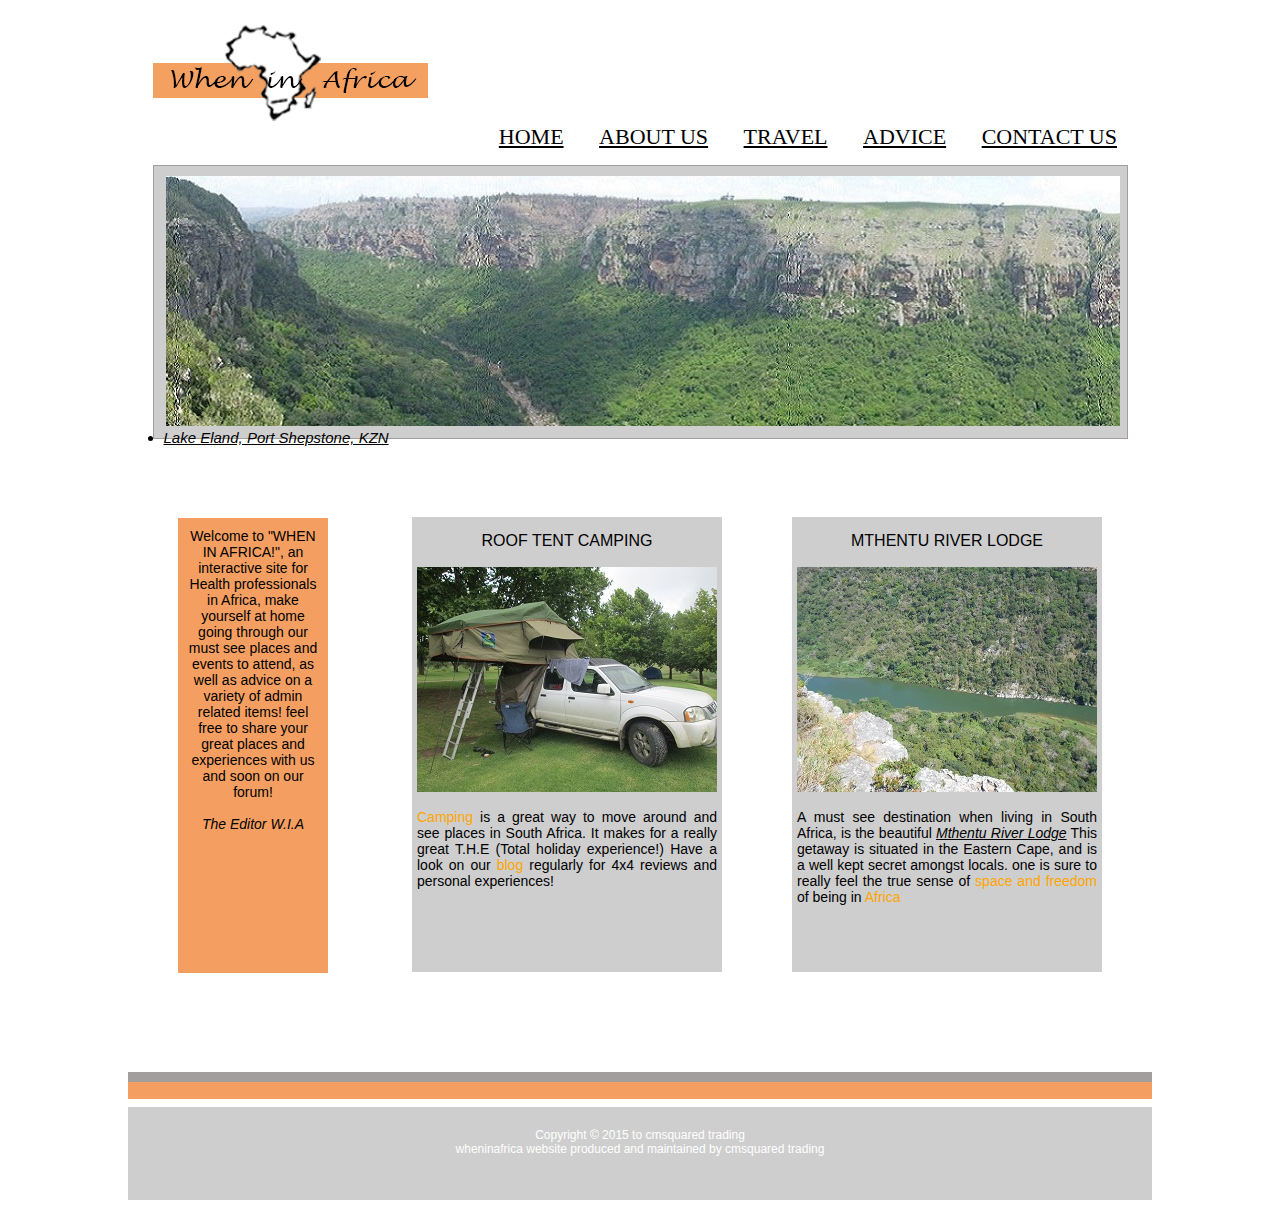
<file: index.html>
<!DOCTYPE html>
		<!--START when in africa-->
 		<html>
		<head>
			<meta charset="utf-8">
			<meta name="description" content="wheninafrica provides information to foreign health professionals abroad in south africa">
			<meta name="keywords" content="AHP,health professionals, rural doctors in south africa, doctors coming to work in south africa,places to visit wheninafrica"/>
			<meta name="viewport" content="width=device-width, initial-scale=1.0">
			<link type="text/css" rel="stylesheet" href="styles.css"/>
			<link type="text/css" rel="stylesheet" href="mq.css"/>
			<link type="text/css" rel="stylesheet" href="mq480.css"/>
			<title>Health Professionals working abroad in Africa</title>
			
		</head>
	  <body>
	<!--START-overall container-->
	 <div id="overall-container">
		<div id="header-container">
			<header>
				<!--START-When in africa Logo-->
				<img src="Images/logo_wheninafrica.png" alt="Logo">
			</header>
		</div>
			<!--END-When in africa Logo-->
			
			<!--START-Navigation-->
		  <div id="nav-container">
			<nav>
				<ul>
					<li><a href="index.html">HOME</a></li>
					<li><a href="aboutus.html">ABOUT US</a></li>
					<li><a href="travel.html">TRAVEL</a></li>
					<li><a href="advice.html">ADVICE</a></li>
					<li><a href="contactus.html">CONTACT US</a></li>
				</ul>
			</nav>
		  </div>
			<!--END-Navigation-->
			
			<!--START-Feature image_picture of Lake Eland-->
			<section id="feature-image">
					<figure>
						<img src="Images/gorge_wheninafrica.jpg" alt="feature image"/>
						<em><a href="http://www.lakeeland.co.za/"><li>Lake Eland, Port Shepstone, KZN</li></a></em>
					</figure>
			</section>
			<!--END-Feature image_picture of Lake Eland-->
			
		<!--START-intro text-->	
			<p id="intro-text"> 
				
					Welcome to "WHEN IN AFRICA!", an interactive site for Health professionals in Africa, make yourself at home going through our must see places and events to attend, 
					as well as advice on a variety of admin related items!
			 	 	feel free to share your great places and experiences with us and soon on our forum!
			 	 	<br/>
			 	 	<br />
			 	 	<em>The Editor W.I.A</em>
			 	 	
			 	 <div id="right-aside-panel">
			 	 		                 		         	       		  		
		    </div>  
					 	 			
		<!--END-intro text-->
					
		<!--START-Aside container-->
				<div id="aside-container">
					<!--START-side panel blog 1-->
					<section id="side-panel-blog-1">
						
						<h3>MTHENTU RIVER LODGE</h3>
					    <img src="Images/lodge_wheninafrica.jpg" alt="Box 1"/>
					    
				 				<p>
				 					A must see destination when living in South Africa, is the beautiful 
				 					<em><a href="http://africanadrenalin.co.za/WildernessSafaris/safchoose.htm">Mthentu River Lodge</a></em>
				 				    This getaway is situated in the Eastern Cape, and is a well kept secret amongst locals. one is 
				 				    sure to really feel the true sense of <span style="color:orange;">space and freedom</span> of being in <span style="color:orange;">Africa</span>
				 				 </p>
					  </section>
			<!--END-side panel blog 1-->
								
									
			<!--START-side panel blog 2-->							 					
				      <section id="side-panel-blog-2">
					
				   	     <h4>ROOF TENT CAMPING</h4>
					     <img src="Images/rooftent_wheninafrica.jpg" alt="Box 2" />
					
							    <p> 
							       	<span style="color:orange;">Camping</span> is a great way to move around and see places in South Africa.
									It makes for a really great T.H.E (Total holiday experience!)
									Have a look on our <span style="color:orange;">blog</span> regularly for 4x4 reviews and personal experiences!
								</p>
				      </section>
			<!--END-side panel blog 2-->
				</div>  
					  							
		<!--END-Aside container-->	
		
		<!--START footer strip-->
					<section id="footer-strip">
					<img src="Images/footerstrip_wheninafrica.jpg" alt="footer strip" />
					</div>  
		<!--START footer strip-->
										
			<!--START-Footer-->
			
				<div id="footer-container">
				   <footer>
						<br />
						<br />
						Copyright © 2015 to cmsquared trading <br />
						wheninafrica website produced and maintained by cmsquared trading
									
				   </footer>
			     </div>
		   		    
			<!--END-Footer-->
	 </div>
	<!--END-overall container-->
   </body>
   </html>
		<!--END when in africa-->
</file>
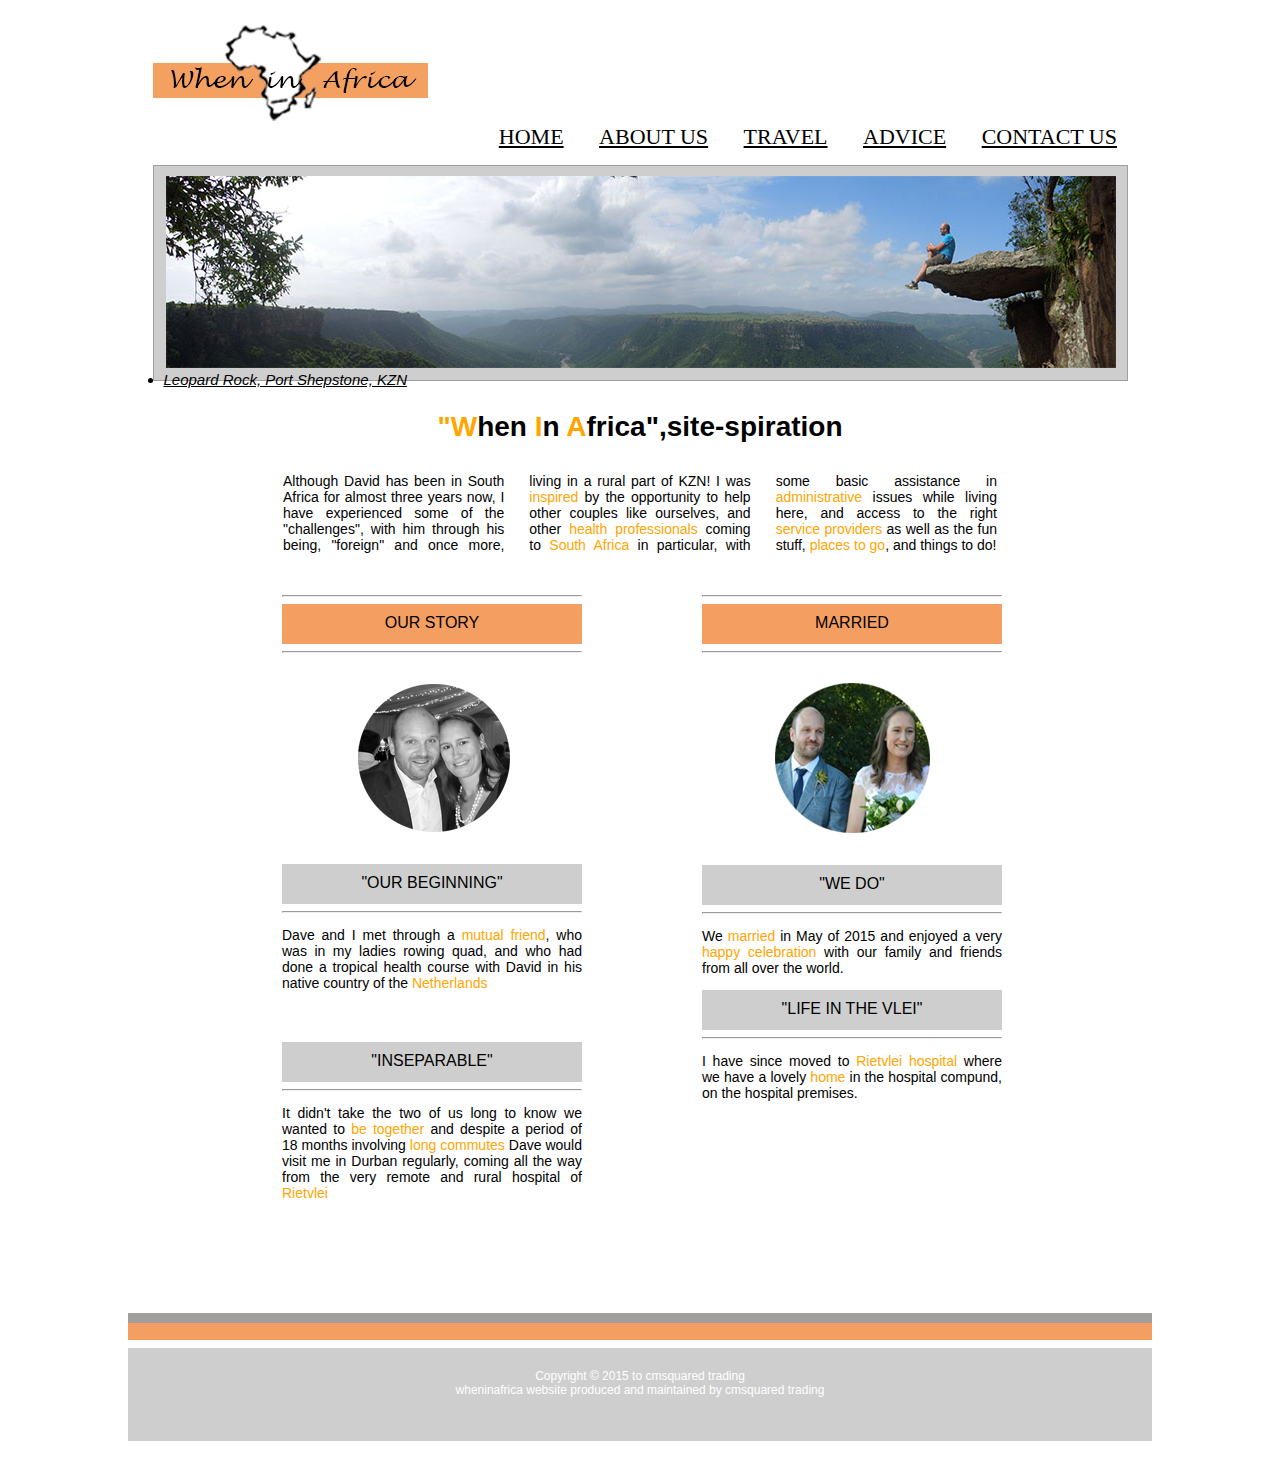
<file: aboutus.html>
<!DOCTYPE html>
		<!--START when in africa-->
 		<html>
		<head>
			<meta charset="utf-8">
			<meta name="description" content="wheninafrica provides information to foreign health professionals abroad in south africa">
			<meta name="keywords" content="AHP,health professionals, rural doctors in south africa, doctors coming to work in south africa,places to visit wheninafrica"/>
			<meta name="viewport" content="width=device-width, initial-scale=1.0">
			<link type="text/css" rel="stylesheet" href="styles.css"/>
			<link type="text/css" rel="stylesheet" href="mq.css"/>
			<link type="text/css" rel="stylesheet" href="mq480.css"/>
			<title>Health Professionals working abroad in Africa aboutus</title>
			
		</head>
	  <body>
	<!--START-overall container-->
	 <div id="overall-container">
		<div id="header-container">
			<header>
				<!--START-When in africa Logo-->
				<img src="Images/logo_wheninafrica.png" alt="Logo">
			</header>
		</div>
			<!--END-When in africa Logo-->
			
			<!--START-Navigation-->
		  <div id="nav-container">
			<nav>
				<ul>
					<li><a href="index.html">HOME</a></li>
					<li><a href="aboutus.html">ABOUT US</a></li>
					<li><a href="travel.html">TRAVEL</a></li>
					<li><a href="advice.html">ADVICE</a></li>
					<li><a href="contactus.html">CONTACT US</a></li>
				</ul>
			</nav>
		  </div>
			<!--END-Navigation-->
			
			<!--START-Feature image_picture of Leopardrock-->
			<section id="feature-image-aboutus">
					<figure>
						<img src="Images/leopardrock_wheninafrica.jpg" alt="feature image"/>
						<em><a href="http://www.leopardrockc.co.za/chalet.html"><li>Leopard Rock, Port Shepstone, KZN</li></a></em>
					</figure>
			</section>
			<!--END-Feature image_picture of Leopardrock-->
			
		<!--START-text-->	
			<div id="text"> 
				
					<h1><span style="color:orange;">"W</span>hen <span style="color:orange;">I</span>n <span style="color:orange;">A</span>frica",site-spiration</h1><br />
					
					 <p class="three-col">Although David has been in South Africa for almost three years now, I have experienced some of the "challenges", with him through his being, "foreign" and once more, living in a rural part of KZN!
					    I was <span style="color:orange;">inspired</span> by the opportunity to help other couples like ourselves, 
			 	 		and other <span style="color:orange;">health professionals</span> coming to <span style="color:orange;">South Africa</span> in particular, 
			 	 		with some basic assistance in <span style="color:orange;">administrative</span> issues while living here, 
			 	 		and access to the right <span style="color:orange;">service providers</span> as well as the fun stuff, <span style="color:orange;">places to go</span>, and things to do!</p>
			 	 	<br/>
			 	 		 				 	 	
		       	           		         	       		  		
		    </div>  
					 	 			
		<!--END-text-->
					
		<!--START-Aside aboutus-->
				<div id="aside-aboutus">
					<!--START-our story-->
					<section id="side-ourstory">
						
						<hr />
						<h2>OUR STORY</h2>
						<hr />
					    <img src="Images/deleeuws__wheninafrica.png" alt="Box 1"/>
					    
				 				
				 					<h3>"OUR BEGINNING"</h3>
				 					<hr />
				 					<p>Dave and I met through a <span style="color:orange;">mutual friend</span>, 
				 						who was in my ladies rowing quad, and who had done a tropical health course 
				 						with David in his native country of the <span style="color:orange;">Netherlands</span></p>
				 						<br/>
				 						<br/>
				 					<h3>"INSEPARABLE"</h3>
				 					<hr />
				 				    <p>It didn't take the two of us long to know we wanted to <span style="color:orange;">be together</span>
				 				       and despite a period of 18 months involving <span style="color:orange;">long commutes</span> 
				 				       Dave would visit me in Durban regularly, coming all the way from the very remote and 
				 				       rural hospital of <span style="color:orange;">Rietvlei</span></p>
				 				    <br/>
				 				    <br/>
				 				    
				 				
					  </section>
			  <!--END-our story-->
								
									
			<!--START-married-->							 					
				      <section id="side-married">
						 <hr />
				   	     <h2>MARRIED</h2>
				   	     <hr />
					     <img src="Images/ourwedding_wheninafrica.png" alt="Box 2" />
					
							   
							       <h3>"WE DO"</h3>
							       <hr />
				 					<p> We <span style="color:orange;">married</span> in May of 2015 and enjoyed a very <span style="color:orange;">happy celebration</span>
				 				    with our family and friends from all over the world.</p>
				 				    <h3>"LIFE IN THE VLEI"</h3>
				 				    <hr />
				 				    <p>I have since moved to <span style="color:orange;">Rietvlei hospital</span> where we have a lovely <span style="color:orange;">home</span>
				 				    	in the hospital compund, on the hospital premises.</p>	
								
				       </section>
			<!--END-married-->
				</div>  
					  							
		<!--END-Aside aboutus-->
		
		<!--START footer strip-->
		
					<section id="footer-strip">
					<img src="Images/footerstrip_wheninafrica.jpg" alt="footer strip" />
					</div>  
					
		<!--START footer strip-->
												
			<!--START-Footer-->
			
				<div id="footer-container">
				   <footer>
						<br />
						<br />
						Copyright © 2015 to cmsquared trading <br />
						wheninafrica website produced and maintained by cmsquared trading
									
				   </footer>
			     </div>
		   		    
			<!--END-Footer-->
	 </div>
	<!--END-overall container-->
   </body>
   </html>
		<!--END when in africa-->
</file>
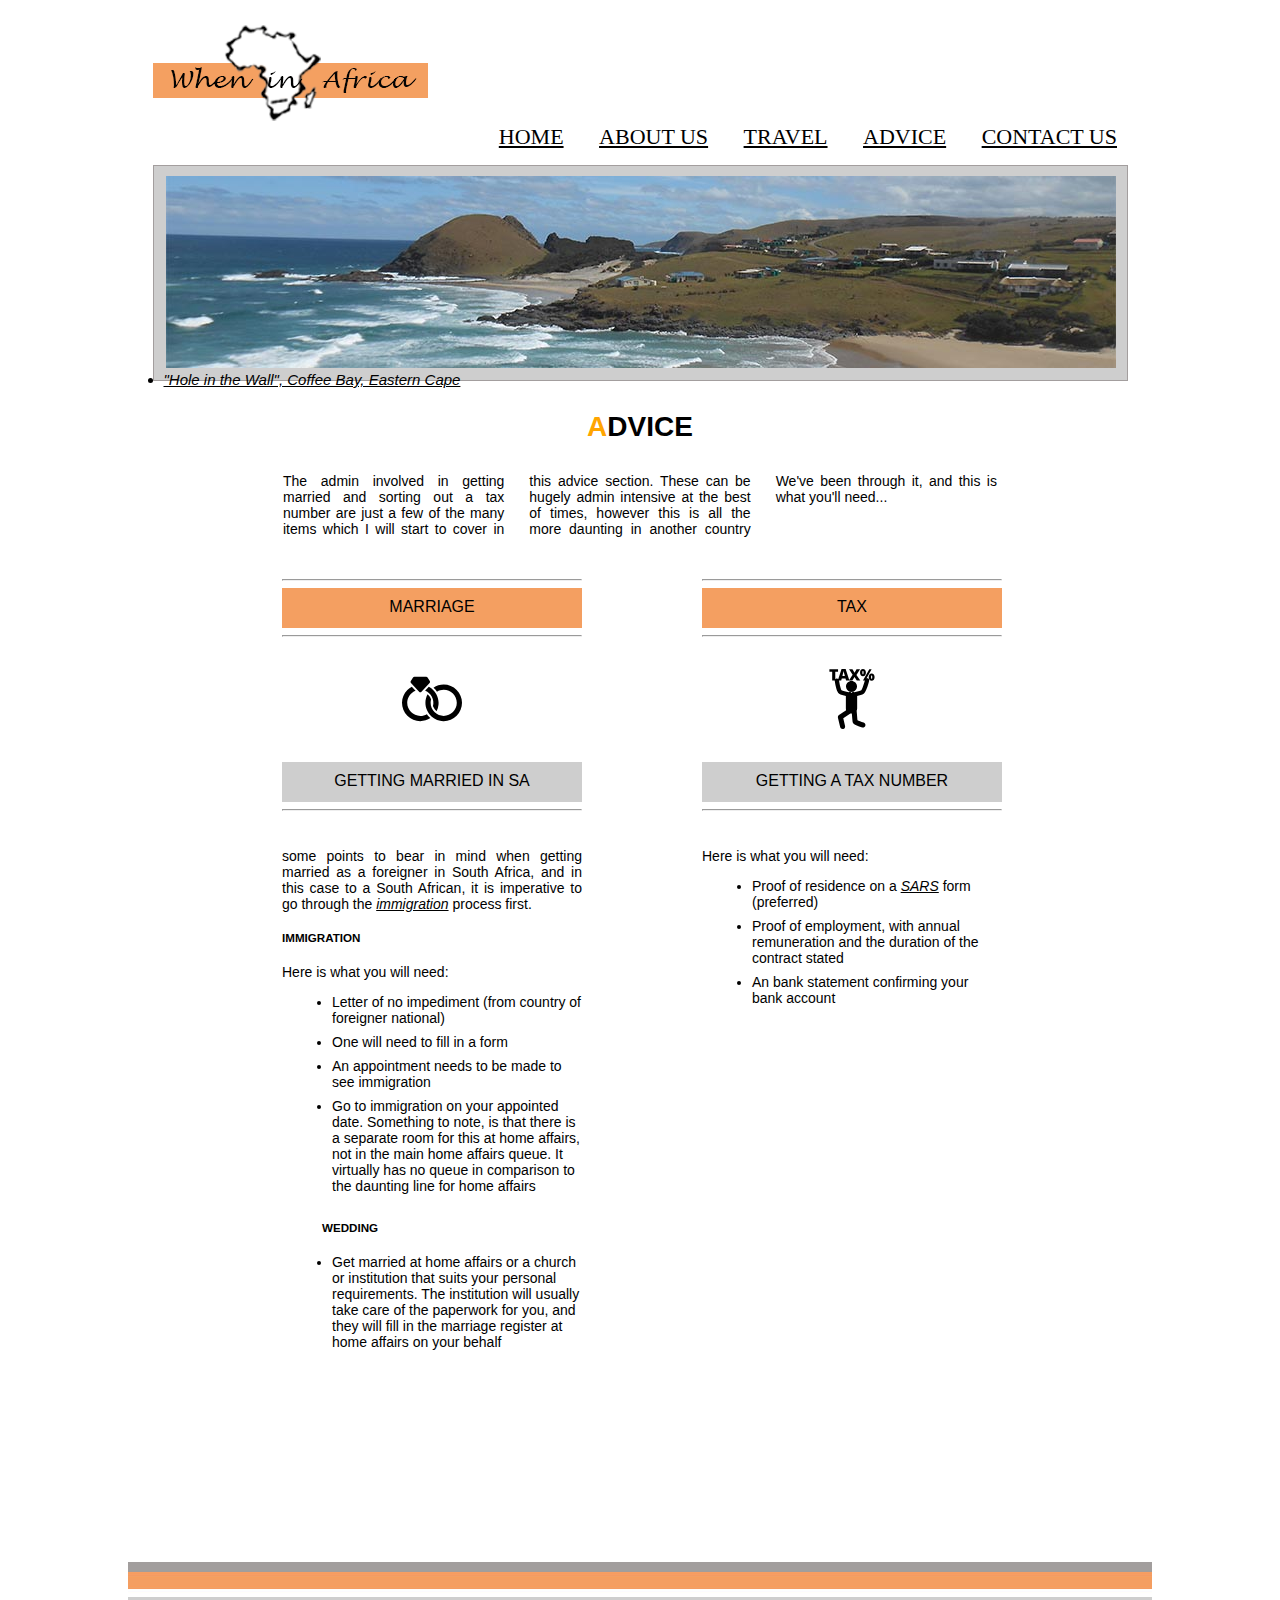
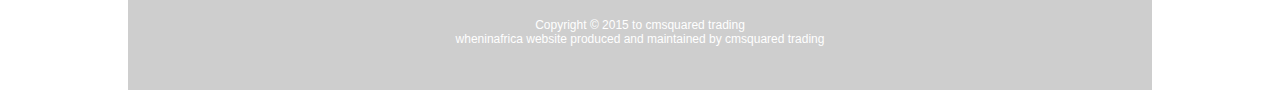
<file: advice.html>
<!DOCTYPE html>
		<!--START when in africa-->
 		<html>
		<head>
			<meta charset="utf-8">
			<meta name="description" content="wheninafrica provides information to foreign health professionals abroad in south africa">
			<meta name="keywords" content="AHP,health professionals, rural doctors in south africa, doctors coming to work in south africa,places to visit wheninafrica"/>
			<meta name="viewport" content="width=device-width, initial-scale=1.0">
			<link type="text/css" rel="stylesheet" href="styles.css"/>
			<link type="text/css" rel="stylesheet" href="mq.css"/>
			<link type="text/css" rel="stylesheet" href="mq480.css"/>
			<title>Health Professionals working abroad in Africa advice</title>
			
		</head>
	  <body>
	<!--START-overall container-->
	 <div id="overall-container">
		<div id="header-container">
			<header>
				<!--START-When in africa Logo-->
				<img src="Images/logo_wheninafrica.png" alt="Logo">
			</header>
		</div>
			<!--END-When in africa Logo-->
			
			<!--START-Navigation-->
		  <div id="nav-container">
			<nav>
				<ul>
					<li><a href="index.html">HOME</a></li>
					<li><a href="aboutus.html">ABOUT US</a></li>
					<li><a href="travel.html">TRAVEL</a></li>
					<li><a href="advice.html">ADVICE</a></li>
					<li><a href="contactus.html">CONTACT US</a></li>
				</ul>
			</nav>
		  </div>
			<!--END-Navigation-->
			
			<!--START-Feature image_picture of Hole in the wall-->
			<section id="feature-image-aboutus">
					<figure>
						<img src="Images/holeinthewall_wheninafrica.jpg" alt="feature image"/>
						<em><a href="http://www.sa-venues.com/attractionsec/holeinthewall.htm"><li>"Hole in the Wall", Coffee Bay, Eastern Cape</li></a></em>
					</figure>
			</section>
			<!--END-Feature image_picture of Hole in the wall-->
			
		<!--START-text-->	
			<div id="intro-advice"> 
				
					<h1><span style="color:orange;">A</span>DVICE</h1>
					<br />
					<p class="three-col">
					The admin involved in getting married and sorting out a tax number are just a few of the many items 
					which I will start to cover in this advice section. These can be hugely admin intensive at the best of times, 
					however this is all the more daunting in another country
					We've been through it, and this is what you'll need...</p>
			 	 	<br/>
			 	 		 				 	 	
		       	           		         	       		  		
		    </div>  
					 	 			
		<!--END-text-->
					
		<!--START-Aside advice-->
				<div id="aside-advice">
					<!--START-marriage-advice-->
					<section id="marriage-advice">
						<hr/>
						<h2>MARRIAGE</h2>
						<hr/>
					    <img src="Images/marriage_wheninafrica.svg" alt="Box 1"/>
					    
				 				
				 					<h3>GETTING MARRIED IN SA</h3>
				 					<hr/>
				 					<br/>
				 				 <p>some points to bear in mind when getting married as a foreigner in South Africa, and
				 					in this case to a South African, it is imperative to go through the <em><a href="http://www.home-affairs.gov.za/index.php/immigration-services">immigration</a></em> process first. 
				 					</p>
				 					
				 					
				 					<h5>IMMIGRATION</h5>
				 					
				 					
				 				  	<p>Here is what you will need:
				 				    <br/> 
				 				    <ul>
										<li>Letter of no impediment (from country of foreigner national)</li>
										<br/>
										<li>One will need to fill in a form</li>
										<br/>
										<li>An appointment needs to be made to see immigration</li>
										<br/>
										<li>Go to immigration on your appointed date. Something to note, 
											is that there is a separate room for this at home affairs,
											not in the main home affairs queue. It virtually has no queue 
											in comparison to the daunting line for home affairs</li>
										<br/>
											
									<h5>WEDDING</h5>
				 					
				 					
				 					<li>Get married at home affairs or a church or institution that suits your personal requirements.
				 						The institution will usually take care of the paperwork for you, and they will fill in the marriage 
				 						register at home affairs on your behalf</li>	
				 				    
				 				 	</p>
					  </section>
			  <!--END-marriage-advice->
								
			  <!--START-aside tax-->							 					
				      <section id="tax-advice">
						 <hr/>
				   	     <h2>TAX</h2>
				   	     <hr/>
					     <img src="Images/tax_wheninafrica.svg" alt="Box 2" />
												    						    	
							    	<h4>GETTING A TAX NUMBER</h4>
							    	<hr>
							    	<br/>
							    	<p>Here is what you will need:
							    	<br/>
							    <p> 
							    	<ul>
										<li>Proof of residence on a <em><a href="http://www.sars.gov.za/Pages/default.aspx">SARS</a></em> form (preferred)</li>
										<br/>
										<li>Proof of employment, with annual remuneration and the duration of the contract stated</li>
										<br/>
							       		<li>An bank statement confirming your bank account</li>
								</p>
				      </section>
			<!--END-aside tax-->
				</div>  
					  							
		<!--END-Aside container-->	
		
		<!--START footer strip-->
					
					<section id="footer-strip">
					<img src="Images/footerstrip_wheninafrica.jpg" alt="footer strip" />
					</div>  
					
		<!--START footer strip-->						
							
			<!--START-Footer-->
			
				<div id="footer-container">
				   <footer>
						<br />
						<br />
						Copyright © 2015 to cmsquared trading <br />
						wheninafrica website produced and maintained by cmsquared trading
									
				   </footer>
			     </div>
		   		    
			<!--END-Footer-->
	 </div>
	<!--END-overall container-->
   </body>
   </html>
		<!--END when in africa-->
</file>
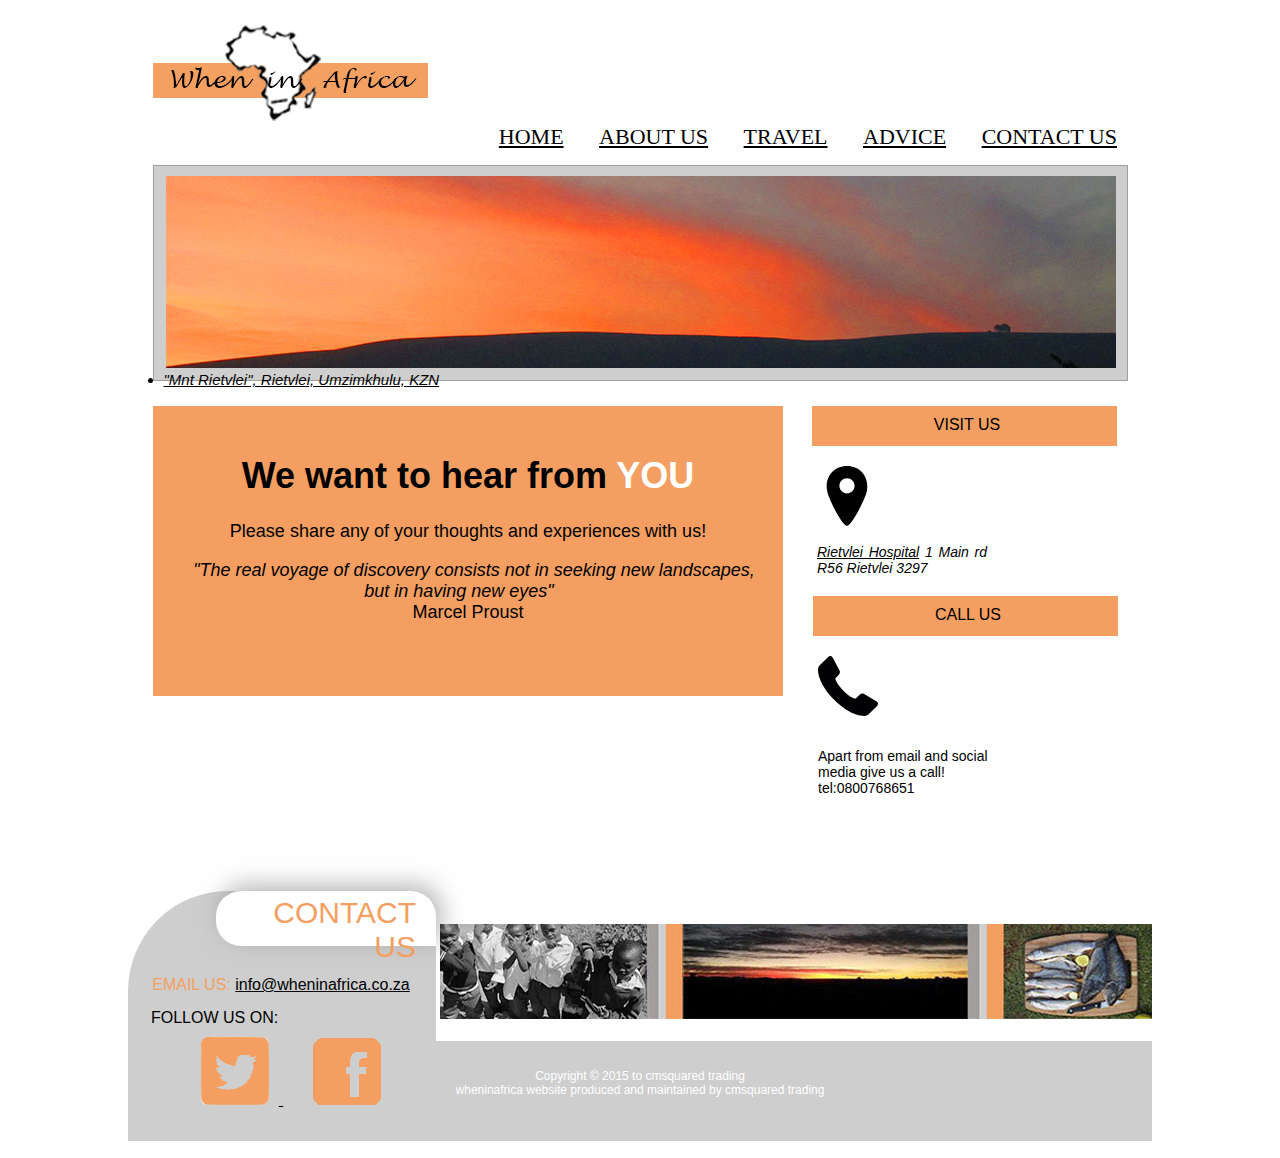
<file: contactus.html>
<!DOCTYPE html>
		<!--START when in africa-->
 		<html>
		<head>
			<meta charset="utf-8">
			<meta name="description" content="wheninafrica provides information to foreign health professionals abroad in south africa">
			<meta name="keywords" content="AHP,health professionals, rural doctors in south africa, doctors coming to work in south africa,places to visit wheninafrica"/>
			<meta name="viewport" content="width=device-width, initial-scale=1.0">
			<link type="text/css" rel="stylesheet" href="styles.css"/>
			<link type="text/css" rel="stylesheet" href="mq.css"/>
			<link type="text/css" rel="stylesheet" href="mq480.css"/>
			<title>Health Professionals working abroad in Africa contact us</title>
			
		</head>
	  <body>
	<!--START-overall container-->
	 <div id="overall-container">
		<div id="header-container">
			<header>
				<!--START-When in africa Logo-->
				<img src="Images/logo_wheninafrica.png" alt="Logo">
			</header>
		</div>
			<!--END-When in africa Logo-->
			
			<!--START-Navigation-->
		  <div id="nav-container">
			<nav>
				<ul>
					<li><a href="index.html">HOME</a></li>
					<li><a href="aboutus.html">ABOUT US</a></li>
					<li><a href="travel.html">TRAVEL</a></li>
					<li><a href="advice.html">ADVICE</a></li>
					<li><a href="contactus.html">CONTACT US</a></li>
				</ul>
			</nav>
		  </div>
			<!--END-Navigation-->
			
			<!--START-Feature image_picture of Rietvlei sunrise-->
			<section id="feature-image-contactus">
					<figure>
						<img src="Images/rietvlei_wheninafrica.jpg" alt="feature image"/>
						<em><a href="https://www.google.co.za/maps/place/Rietvlei+Hospital/@-30.4879477,29.8242447,17z/data=!3m1!4b1!4m2!3m1!1s0x1ef5cf121c35ed29:0x8a5013b5a735631d"><li>"Mnt Rietvlei", Rietvlei, Umzimkhulu, KZN</li></a></em>
					</figure>
			</section>
			<!--END-Feature image_picture of Rietvlei sunrise-->
			
		<!--START-contactus text-->		
			<div id="contactus-text"> 
				
					<h1>We want to hear from <span style="color:white">YOU</span></h1>
					
					 <p>Please share any of your thoughts and experiences with us!</p>
					 
					 <figure><em>"The real voyage of discovery consists not in seeking new landscapes, but in having new eyes"</em></figure>
					 <figcaption>Marcel Proust</figcaption>
					 			 
			 	 	<br/>
			 	 	<div id="image-panel">
			 	 	
		       		<img src="Images/collage_wheninafrica.jpg" alt="collage"/>
		            
		            </div>
		           	
		   		     	         	       		  		
		    </div>  
					 	 			
		<!--END-contactus text-->	
					
		<!--START-aside container-->
		
				<div id="aside-contactus-container">
					
					<!--START-contact panel 1-->
					<section id="contact-panel-1">
						
						
						<h2>VISIT US</h2>
						
					    <img src="Images/findus_wheninafrica.svg" alt="Box 1"/>
					    
				 				
				 					<address>
				 				    <a href="http://www.kznhealth.gov.za/rietvleihospital.htm">Rietvlei Hospital</a> 
				 					1 Main rd
				 					R56 
				 					Rietvlei
				 					3297
				 					<address>
				 				    
				 				
					</section>
			  		<!--END-contact panel 1-->
								
									
					<!--START-contact panel 2-->							 					
				      <section id="contact-panel-2">
						
				   	     <h2>CALL US</h2>
				   	     
					     <img src="Images/callus_wheninafrica.svg" alt="Box 2" />
									 
							    	
				 					<p>Apart from email and social media give us a call!<br /> tel:0800768651</p>
				 					
							       	
					  </section>	
								
				       
					<!--END-contact panel 2-->
				</div>  
					  							
		<!--END-aside container-->
		
		<!--START-Call to action box-->
				
		<!--START-cta container-->
			
			<div id="cta-container">
			
			
			   <section id="CTA"> 
			
			  			
					
				  <p id =CTA-heading > CONTACT US</p>
					
					<div>EMAIL US: <a href="mailto:info@wheninafrica.co.za">info@wheninafrica.co.za</a>
					
			 	 	<h4>FOLLOW US ON:</h4><br/>
			 	 	
			 	 	<a href="www.twitter.com">
			 	 	<img src="Images/twitter_wheninafrica.png" alt="twitter" title="twitter"/>
			 	 	</a>
			 	 	
			 	 	<a href="www.facebook.com">			 	 	
			 	 	<img src="Images/facebook_wheninafrica.png" alt="facebook" title="facebook" />
			 	 	</a>
			 	 		
		 	 		
		 	 		
		 	 		</div>
			   
				
			  </section>
			  
			  </section>
			  
			 <!--END-Call to action box-->
			 
			</div>
									
		<!--END-cta container-->
		
											
			<!--START-Footer-->
			
				<div id="footer-container">
				   <footer>
						<br />
						<br />
						Copyright © 2015 to cmsquared trading <br />
						wheninafrica website produced and maintained by cmsquared trading
									
				   </footer>
			     </div>
		   		    
			<!--END-Footer-->
	 </div>
	<!--END-overall container-->
   </body>
   </html>
		<!--END when in africa-->
</file>
<file: styles.css>
@charset"utf-8";


/*CSS DOCUMENT*/

/*OVERALL CONTAINER*/

#overall-container
			{
			width:1024px;
			margin:0 auto;
			}
/*OVERALL CONTAINER*/

/*HEADER CONTAINER*/

#header-container
			{
			
			margin-left:25px;
			margin-top:25px;
			}


/*HEADER CONTAINER*/


/*BODY STYLE*/

BODY{ 
	Background:#FFFFFF;
	font-family: 'Open Sans', sans-serif;
	font-size:14px;
 	font-weight:400;
	color:#A39E9E;
	width:1024px;
	height:600px;
	margin:0 auto;
			
     }




/*BODY STYLE*/


/*NAVIGATION BEHAVIOUR*/

a:hover {
	    color: #F49F61;
	    text-decoration:underline;
	   }

a:link   {
	    color: #000000;
           }

a:visited  {
	    color: #A39E9E;
	   } 

/*NAVIGATION BEHAVIOUR*/


/*NAVIGATION STYLE*/

     	 nav{ 
		font-family:'Inconsolata';
		font-size:22px;
		margin-bottom:15px;
		margin-right:25px;
		text-align:right;
	    }

      nav ul	{   
		
	        display:inline;
		text-align:right;

	    	}

  nav ul li {   
		
	        display:inline;
		list-style-type:none;
		padding-left:10px;
		padding-right:10px;
		
		
	    }

/*NAVIGATION STYLE*/



/*FEATURE IMAGE*/

#feature-image
	      {

		Background:#CECECE;
		font-family: 'Open Sans', sans-serif;
		font-size:15px;
 		font-weight:300;
		width:950px;
		border: 1px solid #A39E9E;
	        padding-top:10px;
		padding-right:23px;
	        margin:0 auto;
		margin-bottom:25px;
		text-align:center;
		
	       }

li		{
		margin-left:10px;
		text-align:left;
		margin-bottom:-8px;
		}

#feature-image-aboutus
	      {

		Background:#CECECE;
		font-family: 'Open Sans', sans-serif;
		font-size:15px;
 		font-weight:300;
		width:950px;
		border: 1px solid #A39E9E;
		padding-top:10px;
		padding-right:23px;
	        margin:0 auto;
		margin-bottom:25px;
		text-align:center;
		
	       }

li		{
		margin-left:10px;
		text-align:left;
		margin-bottom:-8px;
		}


#feature-image-contactus
	      {

		Background:#CECECE;
		font-family: 'Open Sans', sans-serif;
		font-size:15px;
 		font-weight:300;
		width:950px;
		border: 1px solid #A39E9E;
		padding-top:10px;
		padding-right:23px;
	        margin:0 auto;
		margin-bottom:25px;
		text-align:center;
		
	       }

li		{
		margin-left:10px;
		text-align:left;
		margin-bottom:-8px;
		}



/*FEATURE IMAGE*/


figure 			{
			display:inline;
			width:1000px;
			-webkit-margin-before: 1em;
			-webkit-margin-after: 1em;
			-webkit-margin-start: 12px;
			-webkit-margin-end: 18px;
			
			}

/*FEATURE IMAGE*/


/*INTRO TEXT*/

P#intro-text 
	       {
		Background:#F49F61;
		font-family: 'Open Sans', sans-serif;
		font-size:14px;
 		font-weight:300;
		color:#A39E9E;
		width:130px;
		height:435px;
		padding-top:12px;
		padding:10px;
		text-align:center;
		margin-left:50px;
		margin-top:79px;
		color:#000000;
		
	  	}

#text 
	       {
		Background:#FFFFFF;
		font-family: 'Open Sans', sans-serif;
		font-size:14px;
 		font-weight:300;
		color:#A39E9E;
		text-align:justify;
		margin-top:0;
		color:#000000;
		padding:5px;
		margin-left:150px;
		margin-right:150px;
		
	  	}

#text    .three-col{
			-moz-column-count: 3;
			-moz-column-gap: 25px;
			-webkit-column-count: 3;
			-webkit-column-gap: 25px;
		    }

#text h1	{
		margin:0 auto;
		text-align:center;
		}
#intro-advice
	       {
		Background:#FFFFFF;
		font-family: 'Open Sans', sans-serif;
		font-size:14px;
 		font-weight:300;
		color:#A39E9E;
		text-align:justify;
		margin-top:0;
		color:#000000;
		padding:5px;
		margin-left:150px;
		margin-right:150px;
			
	  	}

#intro-advice    .three-col{
		-moz-column-count: 3;
		-moz-column-gap: 25px;
		-webkit-column-count: 3;
		-webkit-column-gap: 25px;
		}

#intro-advice h1	{
			margin:0 auto;
			text-align:center;
			}




#contactus-text 
		{
		Background:#F49F61;
		font-family: 'Open Sans', sans-serif;
		width:580px;
		height:240px;
		font-size:18px;
 		font-weight:300;
		color:#A39E9E;
		text-align:center;
		color:#000000;
		padding:25px;
		float:left;
		margin-left:25px;
				
	  	}

#image-panel	{
		margin-left:262px;
		margin-bottom:800px;
		margin-top:280px;
			
		}


/*INTRO TEXT*/

/*ASIDE CONTAINER*/

#aside-container  
		{
		
		margin:0 auto;
		margin-top:-470px;
												
		}



/*ASIDE CONTAINER*/


/*MTHENTU BLOG*/

#side-panel-blog-1 {
			background:#CECECE;
			font-family:'Open Sans',sans-serif;
			font-size:14px;
 			font-weight:400;
			color:#000000;
			width:300px;
			height:440px;
			float:right;
			text-align:justify;
			padding-left:5px;
			padding-right:5px;
			padding-bottom:15px;
			margin-right:50px;
			margin-left:70px;
			margin-bottom:100px;
								
		    }

	
/*MTHENTU HEADING*/

	h3{	
		background:#CECECE;
		font-family: 'Open Sans', sans-serif;
		font-size:16px;
 		font-weight:300;
		color:#000000;
		text-align:center;
		width:300px;
		height:40px;
	        color:#000000;
		
	  	}	

/*MTHENTU HEADING*/

/*MTHENTU BLOG*/


/*CAMPING BLOG*/

#side-panel-blog-2 {
			background:#CECECE;
			font-family:'Open Sans',sans-serif;
			font-size:14px;
 			font-weight:400;
			color:#000000;
			width:300px;
			height:440px;
			float:right;
			text-align:justify;
			padding-left:5px;
			padding-right:5px;
			padding-bottom:15px;
			margin-left:20px;
			margin-bottom:35px;
			margin:0 auto;
		   }


/*CAMPING HEADING*/

	   h4{	
		background:#CECECE;
		font-family: 'Open Sans', sans-serif;
		font-size:16px;
 		font-weight:300;
		color:#000000;
		text-align:center;
		width:300px;
		height:10px;
	        color:#000000;
		
		
	  	}

/*CAMPING HEADING*/

/*CAMPING BLOG*/

/*ASIDE ABOUTUS*/

#aside-aboutus  
		{
		
		float:right;
		margin-right:25px;
		margin-bottom:250px;
				
		}

h3{	
		background:#CECECE;
		font-family: 'Open Sans', sans-serif;
		font-size:16px;
 		font-weight:300;
		color:#000000;
		text-align:center;
		width:300px;
		height:25px;
	        margin:0 auto;
		margin-bottom:5px;
		margin-top:5px;
		padding-top:10px;
		padding-bottom:5px;
	  	}

/*ASIDE ABOUTUS*/


/*OUR STORY*/

#side-ourstory 		{
			background:#FFFFFF;
			font-family:'Open Sans',sans-serif;
			font-size:14px;
 			font-weight:400;
			color:#000000;
			width:300px;
			height:440px;
			float:left;
			text-align:justify;
			padding-left:5px;
			padding-right:5px;
			margin-right:100px;
			margin-bottom:35px;
					
			}
		     

			
/*OUR STORY*/

/*CONTACT US*/

#aside-contactus-container  
					
			{
			background:#FFFFFF;
			font-family:'Open Sans',sans-serif;
			font-size:14px;
 			font-weight:400;
			color:#000000;
			width:300px;
			height:440px;
			float:right;
			text-align:justify;
			padding:15px;
			margin-right:25px;
			margin-bottom:15px;
				
			}
		     
												
		



#contact-panel-2 
			{
			background:#F49F61;
			font-family:'Open Sans',sans-serif;
			font-size:14px;
 			font-weight:400;
			color:#000000;
			width:180px;
			height:40px;
			text-align:left;
			padding-left:5px;
			margin-left:1px;
			padding-right:5px;
			margin-right:150px;						
			margin-bottom:30px;
			
			
		   	}


#contact-panel-2 h2	{
			background:#F49F61;
			font-family:'Open Sans',sans-serif;
			font-size:16px;
 			font-weight:400;
			color:#000000;
			width:300px;
			height:25px;
			text-align:center;
			}




#contact-panel-2 img {margin:auto;}
								
		    

#contact-panel-1 {
			background:#F49F61;
			font-family:'Open Sans',sans-serif;
			font-size:14px;
 			font-weight:400;
			color:#000000;
			width:170px;
			height:40px;
			text-align:justify;
			padding-left:5px;
			padding-right:5px;
			margin-right:110px;
			margin-top:-20px;
			margin-bottom:150px;
		   }


#contact-panel-1 h2	{
			background:#F49F61;
			font-family:'Open Sans', sans-serif;
			}			


#contact-panel-2 img {margin:auto;}

/*MAIN HEADINGS*/

	   h2{	
		background:#F49F61;
		font-family: 'Open Sans', sans-serif;
		font-size:20px;
 		font-weight:300;
		color:#000000;
		text-align:center;
		width:300px;
		height:40px;
	        margin:0 auto;
		margin-bottom:5px;
		margin-top:5px;
		padding-top:10px;
	  	}

/*MAIN HEADINGS*/

#side-ourstory img	{
			margin-left:52px;
			padding:24px;
			}

#side-married img	{
			margin-left:30px;
			}

/*MARRIED*/

#side-married 	  {
			background:#FFFFFF;
			font-family:'Open Sans',sans-serif;
			font-size:14px;
 			font-weight:400;
			color:#000000;
			width:300px;
			height:440px;
			text-align:justify;
			padding-left:5px;
			float:right;
			padding-right:5px;
			margin-left:10px;
			margin-right:120px;
			margin-bottom:35px;
		   }

	
/*MARRIED*/

/*ASIDE ADVICE*/

#aside-advice  
		{
		
		float:right;
		margin-right:25px;
		margin-bottom:250px;
				
		}



/*ASIDE ADVICE*/

/*MARRIAGE ADVICE*/

#marriage-advice 	{
			background:#FFFFFF;
			font-family:'Open Sans',sans-serif;
			font-size:14px;
 			font-weight:400;
			color:#000000;
			width:300px;
			height:440px;
			float:left;
			text-align:justify;
			padding-left:5px;
			padding-right:5px;
			margin-right:100px;
			margin-bottom:300px;
			}





h2		{	
		background:#F49F61;
		font-family: 'Open Sans', sans-serif;
		font-size:16px;
 		font-weight:300;
		color:#000000;
		text-align:center;
		width:300px;
		height:25px;
	        margin:0 auto;
		margin-bottom:5px;
		margin-top:5px;
		padding-top:10px;
		padding-bottom:5px;
	  	}

#marriage-advice img	{
			margin-left:110px;
			padding:10px;
			}

h3{	
		background:#CECECE;
		font-family: 'Open Sans', sans-serif;
		font-size:16px;
 		font-weight:300;
		color:#000000;
		text-align:center;
		width:300px;
		height:25px;
	        margin:0 auto;
		margin-bottom:5px;
		margin-top:5px;
		padding-top:10px;
		padding-bottom:5px;
	  	}


		
		   


/*MARRIAGE ADVICE*/


/*TAX ADVICE*/

#tax-advice 		
		{
			background:#FFFFFF;
			font-family:'Open Sans',sans-serif;
			font-size:14px;
 			font-weight:400;
			color:#000000;
			width:300px;
			height:440px;
			text-align:justify;
			padding-left:5px;
			float:right;
			padding-right:5px;
			margin-left:10px;
			margin-right:120px;
			margin-bottom:35px;
		   	}


h2		{	
		background:#F49F61;
		font-family: 'Open Sans', sans-serif;
		font-size:16px;
 		font-weight:300;
		color:#000000;
		text-align:center;
		width:300px;
		height:25px;
	        margin:0 auto;
		margin-bottom:5px;
		margin-top:5px;
		padding-top:10px;
		padding-bottom:5px;
	  	}

#tax-advice img	{
			margin-left:110px;
			padding:10px;
			}

h4{	
		background:#CECECE;
		font-family: 'Open Sans', sans-serif;
		font-size:16px;
 		font-weight:300;
		color:#000000;
		text-align:center;
		width:300px;
		height:25px;
	        margin:0 auto;
		margin-bottom:5px;
		margin-top:5px;
		padding-top:10px;
		padding-bottom:5px;
	  	}
#tax-advice ul{
		    text-align:justify;
		   }

/*TAX ADVICE*/

/*CTA CONTAINER*/


#cta-container  
		
               {
	    	Background:#CECECE;
		font-family: 'Open Sans', sans-serif;
	    	font-size:16px;
 	    	font-weight:300;
	    	color:#F49F61;
	    	text-align:center;
	   	 width:300px;
	   	 height:250px;
	    	padding-left:3px;
	    	padding-right:5px;
	    	margin-left:0px;
		margin-right:10px;
	    	margin-bottom:-25px;
		clear:both;
	    	-webkit-border-top-left-radius: 100px;
		-moz-border-top-left-radius: 100px;
		 border-top-left-radius: 100px;
	    	-webkit-border-top-right-radius: 25px;
		-moz-border-top-right-radius: 25px;
		 border-top-right-radius: 25px;
	    	-webkit-border-bottom-right-radius: 100px;
		-moz-border-bottom-right-radius: 100px;
		 border-bottom-right-radius: 100px;
	    	}

#CTA h4			
				{
				width: 250px;
				text-align: left;
				margin-left: 20px;
				
				}

#CTA img			
				{
				margin-left: 30px;
				padding-right: 10px;
				margin-top: -25px;
				}

#CTA-heading
				{
				font-family:'Open Sans', sans-serif;
				font-size: 30px;
				font-weight: 300;
				text-align: right;
				padding-top: 5px;
				padding-right: 22px;
				background: #FFFFFF;
				width: 185px;
				height:50px;
				margin-left: 85px;
				margin-right: 35px;
				padding-right: 20px;
				padding-left: 15px;
				-webkit-border-radius: 25px;
				-webkit-border-bottom-right-radius: 0;
				-webkit-box-shadow: 5px -6px 25px 0px rgba(132, 132, 132, 0.6)
				
			        }
			


  
/*CTA BOX*/

#footer-strip		{
			margin:0 auto;
			margin-bottom:90px;
			clear:both;
			}


/*FOOTER*/
#footer-container	{
			Background:#CECECE;
			font-family: 'Open Sans', sans-serif;
			font-size:12px;
 			font-weight:400;
			color:#FFFFFF;
			max-width:100%;
			min-width:100%; 
			height:100px;
			text-align:center;
			min-height:100px;
			margin:0 auto;
			margin-top:-100px;
			clear:both;
			
			}
#footer		
		{
			 
 		 	 min-height:100%; 
  			 width:100%; 
			 height:100%;
  			 max-width:100%; 
  		 	 margin:0 auto;
			 text-align:center;
			 clear:both;
			
			 
		}



/*hello*****/
</file>
<file: mq.css>
@charset"utf-8";

@media screen and (max-width:768px){

/*CSS DOCUMENT*/

/*OVERALL CONTAINER*/

#overall-container
			{
			
			max-width:100%;
			margin:5px;
			margin:0 auto;
			
			}
/*OVERALL CONTAINER*/

/*HEADER CONTAINER*/

#header-container
			{
			
			text-align:center;
			margin-top:25px;
			width:100%;
			}


/*HEADER CONTAINER*/


/*BODY STYLE*/

BODY{ 
	Background:#FFFFFF;
	font-family: 'Open Sans', sans-serif;
	font-size:14px;
 	font-weight:400;
	color:#A39E9E;
	max-width:100%;
	max-height:100%;
	margin:0 auto;
	
			
     }




/*BODY STYLE*/


/*NAVIGATION BEHAVIOUR*/

a:hover {
	    color: #F49F61;
	    text-decoration:underline;
	   }

a:link   {
	    color: #000000;
           }

a:visited  {
	    color: #A39E9E;
	   } 

/*NAVIGATION BEHAVIOUR*/


/*NAVIGATION STYLE*/

     	 nav{ 
		font-family:'Inconsolata',
		font-style:normal 400;
	        font-size:17px;
		margin-bottom:15px;
		margin-right:25px;
		text-align:center;
	    }

      nav ul	{   
		
	        display:inline;
		text-align:right;
		

	    	}

  nav ul li {   
		
	        display:inline;
		list-style-type:none;
		padding-left:10px;
		padding-right:10px;
		
		
		
	    }

/*NAVIGATION STYLE*/



/*FEATURE IMAGE*/

#feature-image
	      	{
		width:95%;
		border:0px solid #A39E9E;
		padding-top:25px;
		padding-right:1px;
		padding-left:1px;
		padding-bottom:15px;
	        margin-bottom:15px;
		text-align:center;
	
	       	}

#feature-image img 	{
			width:92%;
			height:92%}

li		{
		margin-left:10px;
		text-align:left;
		margin-bottom:-8px;
		}

#feature-image-aboutus
	      

		{
		width:95%;
		border:0px solid #A39E9E;
		padding-top:25px;
		padding-right:1px;
		padding-left:1px;
		padding-bottom:15px;
	        margin-bottom:15px;
		text-align:center;
	
	       	}

li		{
		margin-left:10px;
		text-align:left;
		margin-bottom:-8px;
		}

#feature-image-aboutus img {
				width:92%;
				height:92%}


#feature-image-contactus

	      		{
			width:95%;
			border:0px solid #A39E9E;
			padding-top:25px;
			padding-right:1px;
			padding-left:1px;
			padding-bottom:15px;
	        	margin-bottom:15px;
			text-align:center;
	
	       		}

#feature-image-contactus img {
				width:92%;
				height:92%}

li		{
		margin-left:10px;
		text-align:left;
		margin-bottom:-8px;
		}



/*FEATURE IMAGE*/


figure 			{
			display:inline;
			width:0px;
			-webkit-margin-before: 0;
			-webkit-margin-after: 0;
			-webkit-margin-start: 0px;
			-webkit-margin-end: 0px;
			
			}

/*FEATURE IMAGE*/


/*INTRO TEXT*/

P#intro-text 
	       {
		Background:#F49F61;
		font-family: 'Open Sans', sans-serif;
		font-size:14px;
 		font-weight:300;
		color:#A39E9E;
		width:670px;
		height:120px;
		padding-top:50px;
		padding:10px;
		text-align:left;
		margin-center:260px;
		margin-right:10px;
		margin-left:-25px;
		margin-top:50px;
		margin-bottom:50px;
		color:#000000;
		margin:0 auto;
		
	  	}

#text 
	       {
		Background:#FFFFFF;
		font-family: 'Open Sans', sans-serif;
		font-size:14px;
 		font-weight:300;
		width:700px;
		height:250px;
		color:#A39E9E;
		text-align:justify;
		color:#000000;
		padding:5px;
		margin-right:15px;
		margin:0 auto;
		
		
		
	  	}

#text    .three-col{
			-moz-column-count: 3;
			-moz-column-gap: 15px;
			-webkit-column-count: 3;
			-webkit-column-gap: 15px;
			}

#text h1	{
		margin:0 auto;
		text-align:center;
		}
#intro-advice
	       {
		Background:#FFFFFF;
		font-family: 'Open Sans', sans-serif;
		font-size:14px;
 		font-weight:300;
		width:650px;
		height:150px;
		color:#A39E9E;
		text-align:justify;
		color:#000000;
		padding:5px;
		margin-left:40px;
		margin-right:150px;
			
	  	}

#intro-advice    .three-col{
		-moz-column-count: 3;
		-moz-column-gap: 25px;
		-webkit-column-count: 3;
		-webkit-column-gap: 25px;
		}

#intro-advice h1	{
			margin:0 auto;
			text-align:center;
			}




#contactus-text 
		{
		Background:#F49F61;
		font-family: 'Open Sans', sans-serif;
		width:660px;
		height:220px;
		font-size:18px;
 		font-weight:300;
		color:#A39E9E;
		text-align:center;
		color:#000000;
		margin:0 auto;
		padding-top:1px;
		padding-bottom:20px;
		margin-top:10px;
		margin-left:18px;
		margin-right:21px;
		margin-bottom:25px;
				
	  	}

#image-panel

	
		{
		margin-left:267px;
		margin-bottom:400px;
		margin-top:640px;
			
		}




/*INTRO TEXT*/

/*ASIDE CONTAINER*/

#aside-container  
		{
		
		margin:0 auto;
		margin-top:60px;
		margin-right:-20px;
												
		}



/*ASIDE CONTAINER*/


/*MTHENTU BLOG*/

#side-panel-blog-1 {
			background:#CECECE;
			font-family:'Open Sans',sans-serif;
			font-size:14px;
 			font-weight:400;
			color:#000000;
			width:300px;
			height:440px;
			float:right;
			text-align:justify;
			padding-left:5px;
			padding-right:5px;
			padding-bottom:15px;
			margin-right:50px;
			margin-left:70px;
			margin-bottom:100px;
								
		    }

	
/*MTHENTU HEADING*/

	h3{	
		background:#CECECE;
		font-family: 'Open Sans', sans-serif;
		font-size:16px;
 		font-weight:300;
		color:#000000;
		text-align:center;
		width:300px;
		height:40px;
	        color:#000000;
		
	  	}	

/*MTHENTU HEADING*/

/*MTHENTU BLOG*/


/*CAMPING BLOG*/

#side-panel-blog-2 {
			background:#CECECE;
			font-family:'Open Sans',sans-serif;
			font-size:14px;
 			font-weight:400;
			color:#000000;
			width:300px;
			height:440px;
			float:right;
			text-align:justify;
			padding-left:5px;
			padding-right:5px;
			padding-bottom:15px;
			margin-left:20px;
			margin-bottom:35px;
			margin:0 auto;
		   }


/*CAMPING HEADING*/

	   h4{	
		background:#CECECE;
		font-family: 'Open Sans', sans-serif;
		font-size:16px;
 		font-weight:300;
		color:#000000;
		text-align:center;
		width:300px;
		height:10px;
	        color:#000000;
		
		
	  	}

/*CAMPING HEADING*/

/*CAMPING BLOG*/

/*ASIDE ABOUTUS*/

#aside-aboutus  
		{
		
		margin:0 auto;
		margin-bottom:300px;
		margin-top:-20px;
		margin-left:5px;
				
		}

h3{	
		background:#CECECE;
		font-family: 'Open Sans', sans-serif;
		font-size:16px;
 		font-weight:300;
		color:#000000;
		text-align:center;
		width:300px;
		height:25px;
	        margin:0 auto;
		margin-bottom:5px;
		margin-top:5px;
		padding-top:10px;
		padding-bottom:5px;
	  	}

/*ASIDE ABOUTUS*/


/*OUR STORY*/

#side-ourstory 		{
			background:#FFFFFF;
			font-family:'Open Sans',sans-serif;
			font-size:14px;
 			font-weight:400;
			color:#000000;
			width:300px;
			height:440px;
			float:left;
			text-align:justify;
			padding-left:5px;
			padding-right:5px;
			margin-left:25px;
			margin-bottom:35px;
					
			}
		     

			
/*OUR STORY*/

/*CONTACT US*/

#aside-contactus-container  
					
			{
			background:#FFFFFF;
			font-family:'Open Sans',sans-serif;
			font-size:14px;
 			font-weight:400;
			color:#000000;
			width:300px;
			height:440px;
			text-align:justify;
			padding:15px;
			margin-left:5px;
			margin-bottom:15px;
			float:left
			
				
			}
		     
		     
#contact-panel-2{ 
			{
			background:#F49F61;
			font-family:'Open Sans',sans-serif;
			font-size:14px;
 			font-weight:400;
			color:#000000;
			width:180px;
			height:70px;
			text-align:left;
			padding-left:5px;
			margin-left:50px;
			padding-right:5px;						margin-right:150px;
			margin-bottom:50px;
		   	}												
		




#contact-panel-2 h2	{
			background:##F49F61;
			font-family:'Open Sans',sans-serif;
			font-size:14px;
 			font-weight:400;
			color:#000000;
			width:300px;
			height:40px;
			text-align:justify;
			}




#contact-panel-2 img {margin:auto;}
								
		    }

#contact-panel-1 {
			background:##F49F61;
			font-family:'Open Sans',sans-serif;
			font-size:14px;
 			font-weight:400;
			color:#000000;
			width:170px;
			height:40px;
			text-align:justify;
			padding-left:5px;
			padding-right:5px;
			margin-right:60px;
			margin-top:-20px;
			margin-bottom:150px;
		   }


#contact-panel-1 h2	{
			background:##F49F61;
			font-family:'Open Sans',sans-serif;
			font-size:16px;
 			font-weight:400;
			color:#000000;
			width:300px;
			height:25px;
			text-align:center;
			margin-top:25px;
			margin-right:20px;
			margin-left:-5px;
			}			


#contact-panel-2 img {margin:auto;}

/*MAIN HEADINGS*/

	   h2{	
		background:#F49F61;
		font-family: 'Open Sans', sans-serif;
		font-size:20px;
 		font-weight:300;
		color:#000000;
		text-align:center;
		width:300px;
		height:40px;
	        margin:0 auto;
		margin-bottom:5px;
		margin-top:5px;
		padding-top:10px;
	  	}

/*MAIN HEADINGS*/

#side-ourstory img	{
			margin-left:52px;
			padding:24px;
			}

#side-married img	{
			margin-left:30px;
			}

/*MARRIED*/

#side-married 	  {
			background:#FFFFFF;
			font-family:'Open Sans',sans-serif;
			font-size:14px;
 			font-weight:400;
			color:#000000;
			width:300px;
			height:440px;
			text-align:justify;
			padding-left:5px;
			float:right;
			padding-right:5px;
			margin-left:10px;
			margin-right:40px;
			margin-bottom:35px;
			margin-top:-476px;
		   }

	
/*MARRIED*/

/*ASIDE ADVICE*/

#aside-advice  
		{
		
		
		margin-bottom:20px;
		margin-left:5px;
		margin-right:55px;
				
		}



/*ASIDE ADVICE*/

/*MARRIAGE ADVICE*/

#marriage-advice 	{
			background:#FFFFFF;
			font-family:'Open Sans',sans-serif;
			font-size:14px;
 			font-weight:400;
			color:#000000;
			width:300px;
			height:440px;
			float:left;
			text-align:justify;
			padding-left:5px;
			padding-right:5px;
			margin-right:70px;
			margin-bottom:560px;
			margin-top:50px;
			margin-left:40px;
			}





h2		{	
		background:#F49F61;
		font-family: 'Open Sans', sans-serif;
		font-size:16px;
 		font-weight:300;
		color:#000000;
		text-align:center;
		width:300px;
		height:25px;
	        margin:0 auto;
		margin-bottom:5px;
		margin-top:5px;
		padding-top:10px;
		padding-bottom:5px;
	  	}

#marriage-advice img	{
			margin-left:110px;
			padding:10px;
			}

h3{	
		background:#CECECE;
		font-family: 'Open Sans', sans-serif;
		font-size:16px;
 		font-weight:300;
		color:#000000;
		text-align:center;
		width:300px;
		height:25px;
	        margin:0 auto;
		margin-bottom:5px;
		margin-top:5px;
		padding-top:10px;
		padding-bottom:5px;
	  	}


		
		   


/*MARRIAGE ADVICE*/


/*TAX ADVICE*/

#tax-advice 		
		{
			background:#FFFFFF;
			font-family:'Open Sans',sans-serif;
			font-size:14px;
 			font-weight:400;
			color:#000000;
			width:300px;
			height:440px;
			text-align:justify;
			padding-left:5px;
			float:right;
			padding-right:5px;
			margin-left:35px;
			margin-right:5px;
			margin-bottom:35px;
			margin-top:-1000px;
			
		   	}


h2		{	
		background:#F49F61;
		font-family: 'Open Sans', sans-serif;
		font-size:16px;
 		font-weight:300;
		color:#000000;
		text-align:center;
		width:300px;
		height:25px;
	        margin:0 auto;
		margin-bottom:5px;
		margin-top:5px;
		padding-top:10px;
		padding-bottom:5px;
	  	}

#tax-advice img	{
			margin-left:110px;
			padding:10px;
			}

h4{	
		background:#CECECE;
		font-family: 'Open Sans', sans-serif;
		font-size:16px;
 		font-weight:300;
		color:#000000;
		text-align:center;
		width:300px;
		height:25px;
	        margin:0 auto;
		margin-bottom:5px;
		margin-top:5px;
		padding-top:10px;
		padding-bottom:5px;
	  	}
#tax-advice ul{
		    text-align:justify;
		   }

/*TAX ADVICE*/

/*CTA CONTAINER*/


#cta-container  
		
               {
	    	Background:#CECECE;
		font-family: 'Open Sans', sans-serif;
	    	font-size:16px;
 	    	font-weight:300;
	    	color:#F49F61;
	    	text-align:center;
	   	 width:300px;
	   	 height:250px;
	    	padding-left:3px;
	    	padding-right:5px;
	    	margin-left:0px;
		margin-right:10px;
	    	margin-bottom:70px;
		clear:both;
	    	-webkit-border-top-left-radius: 100px;
		-moz-border-top-left-radius: 100px;
		 border-top-left-radius: 100px;
	    	-webkit-border-top-right-radius: 25px;
		-moz-border-top-right-radius: 25px;
		 border-top-right-radius: 25px;
	    	-webkit-border-bottom-right-radius: 100px;
		-moz-border-bottom-right-radius: 100px;
		 border-bottom-right-radius: 100px;
	    	}

#CTA h4			
				{
				width:250px;
				text-align:left;
				margin-left:20px;
				
				}
#CTA img			
				{
				margin-left:30px;
				padding-right:10px;
				margin-top:-25px;
				}

#CTA-heading
				{
				
				font-family:"Open Sans",sans-serif;
				font-size:30px;
				font-weight:300;
				text-align:right;
				padding-top:5px;
				padding-right:22px;
				background:#FFFFFF;
				width:185px;
				height:50px;
				margin-left:85px;
				margin-right:35px;
				padding-right:20px;
				padding-left:15px;
				-webkit-border-radius: 25px;
				-webkit-border-bottom-right-radius: 0;
				-webkit-box-shadow: 5px -6px 25px 0px rgba(132, 132, 132, 0.6)
				
			        }
			


  
/*CTA BOX*/



#footer-strip		
			{
			margin-right:5px;
			margin-bottom:90px;
			
			}


/*FOOTER*/
#footer-container	{
			
			max-width:100%;
			min-width:100%; 
			height:100px;
			text-align:center;
			min-height:100px;
			margin:auto;
			margin-top:-100px;
			clear:both;
			
			}
#footer		
		{			 
 		 	 min-height:100%; 
  			 width:100%; 
			 height:100%;
  			 max-width:100%; 
  		 	 margin:auto;
			 text-align:center;
			 clear:both;
				 
		}

/*FOOTER*/
</file>
<file: mq480.css>
@charset"utf-8";

@media screen and (max-width:480px){

/*CSS DOCUMENT*/

/*OVERALL CONTAINER*/

#overall-container
			{
			width:100%;
			margin:2px;
			margin:0 auto;
			}
/*OVERALL CONTAINER*/

/*HEADER CONTAINER*/

#header-container
			{
			padding:5px;
			text-align:center;
			margin-top:15px;
			width:100%;
			margin:0 auto;
			}


/*HEADER CONTAINER*/


/*BODY STYLE*/

BODY{ 
	Background:#FFFFFF;
	font-family: 'Open Sans', sans-serif;
	font-size:14px;
 	font-weight:400;
	color:#A39E9E;
	width:100%;
	height:100%;
	margin:0 auto;
	
			
     }




/*BODY STYLE*/


/*NAVIGATION BEHAVIOUR*/

a:hover {
	    color: #F49F61;
	    text-decoration:underline;
	   }

a:link   {
	    color: #000000;
           }

a:visited  {
	    color: #A39E9E;
	   } 

/*NAVIGATION BEHAVIOUR*/


/*NAVIGATION STYLE*/

     	 nav{ 
		font-family:'Inconsolata',
		font-style:normal 400;
	        font-size:17px;
		margin-bottom:15px;
		text-align:center;
		margin-left:-25px;
	    }

      nav ul	{   
		
	        display:inline;
		text-align:right;

	    	}

  nav ul li {   
		
	        display:inline;
		list-style-type:none;
		padding-left:10px;
		padding-right:10px;
		
		
	    }

/*NAVIGATION STYLE*/



/*FEATURE IMAGE*/

#feature-image
	      	{
		width:95%;
		border:1px solid #A39E9E;
		padding-top:25px;
		padding-right:1px;
		padding-left:1px;
		padding-bottom:15px;
	        margin-bottom:15px;
		text-align:center;
	
	       	}

#feature-image img 	{
			width:92%;
			height:92%}

li		{
		margin-left:10px;
		text-align:left;
		margin-bottom:-8px;
		}

#feature-image-aboutus
	      {
		width:95%;
		border:1px solid #A39E9E;
		padding-top:25px;
		padding-right:1px;
		padding-left:1px;
		padding-bottom:15px;
	        margin-bottom:15px;
		text-align:center;
	
	       	}

li		{
		margin-left:10px;
		text-align:left;
		margin-bottom:-8px;
		}

#feature-image-aboutus img {
				width:92%;
				height:92%}

#feature-image-contactus
	      		{
			width:95%;
			border:1px solid #A39E9E;
			padding-top:25px;
			padding-right:1px;
			padding-left:1px;
			padding-bottom:15px;
	        	margin-bottom:15px;
			text-align:center;
	
	       		}

#feature-image-contactus img {
				width:92%;
				height:92%}

li		{
		margin-left:10px;
		text-align:left;
		margin-bottom:-8px;
		}



/*FEATURE IMAGE*/



figure 			{
			display:inline;
			width:0px;
			-webkit-margin-before: 0;
			-webkit-margin-after: 0;
			-webkit-margin-start: 0px;
			-webkit-margin-end: 0px;
			
			}

/*FEATURE IMAGE*/


/*INTRO TEXT*/

P#intro-text 
	       {
		Background:#F49F61;
		font-family: 'Open Sans', sans-serif;
		font-size:14px;
 		font-weight:300;
		color:#A39E9E;
		width:430px;
		height:140px;
		padding-top:20px;
		padding:5px;
		padding-right:5px;
		text-align:center;
		margin-left:5px;
		margin-top:50px;
		color:#000000;
		
		
	  	}

#text 
	       {
		Background:#FFFFFF;
		font-family: 'Open Sans', sans-serif;
		font-size:14px;
 		font-weight:300;
		width:410px;
		height:380px;
		color:#A39E9E;
		text-align:justify;
		color:#000000;
		padding:5px;
		margin-right:8px;
		margin:0 auto;
		margin-bottom:-40px;
		margin-top:40px;
		margin-left:27px;
		
		
		
	  	}

#text    .three-col{
			-moz-column-count: 2;
			-moz-column-gap: 15px;
			-webkit-column-count: 2;
			-webkit-column-gap: 15px;
			}

#text h1	{
		margin:0 auto;
		text-align:center;
		margin-left:-15px;
		}
#intro-advice
	       {
		Background:#FFFFFF;
		font-family: 'Open Sans', sans-serif;
		font-size:14px;
 		font-weight:300;
		width:400px;
		height:300px;
		color:#A39E9E;
		text-align:justify;
		color:#000000;
		padding:5px;
		margin-left:20px;
		margin-right:150px;
		margin-top:30px;
			
	  	}

#intro-advice    .three-col{
		-moz-column-count: 2;
		-moz-column-gap: 20px;
		-webkit-column-count: 2;
		-webkit-column-gap: 20px;
		}

#intro-advice h1	{
			margin:0 auto;
			text-align:center;
			}




#contactus-text 
		{
		Background:#F49F61;
		font-family: 'Open Sans', sans-serif;
		width:440px;
		height:200px;
		font-size:15px;
 		font-weight:300;
		color:#A39E9E;
		text-align:center;
		color:#000000;
		padding-left:6px;
		margin:auto;
		padding-top:2px;
		padding-bottom:4px;
		margin-right:5px;
		margin-top:30px;
		
				
	  	}

#image-panel	
		{
		
		
		margin-left:-8px;
		margin-bottom:80px;
		margin-right:10px;
		margin-top:-20px;
		
		
			
		}


/*INTRO TEXT*/

/*ASIDE CONTAINER*/

#aside-container  
		{
		
		margin-left:-60px;
		margin-right:80px;
		margin-top:50px;
		
												
		}



/*ASIDE CONTAINER*/


/*MTHENTU BLOG*/

#side-panel-blog-1 {
			background:#CECECE;
			font-family:'Open Sans',sans-serif;
			font-size:14px;
 			font-weight:400;
			color:#000000;
			width:300px;
			height:440px;
			text-align:justify;
			padding-left:5px;
			padding-right:5px;
			padding-bottom:15px;
			margin-right:80px;
			margin-left:80px;
			margin-bottom:100px;
			margin:auto;
								
		    }

	
/*MTHENTU HEADING*/

	h3{	
		background:#CECECE;
		font-family: 'Open Sans', sans-serif;
		font-size:16px;
 		font-weight:300;
		color:#000000;
		text-align:center;
		width:300px;
		height:40px;
	        color:#000000;
		
	  	}	

/*MTHENTU HEADING*/

/*MTHENTU BLOG*/


/*CAMPING BLOG*/

#side-panel-blog-2 {
			background:#CECECE;
			font-family:'Open Sans',sans-serif;
			font-size:14px;
 			font-weight:400;
			color:#000000;
			width:300px;
			height:440px;
			text-align:justify;
			padding-left:5px;
			padding-right:5px;
			padding-bottom:15px;
			margin-left:80px;
			margin-right:80px;
			margin-bottom:35px;
			margin:0 auto;
		   }


/*CAMPING HEADING*/

	   h4{	
		background:#CECECE;
		font-family: 'Open Sans', sans-serif;
		font-size:16px;
 		font-weight:300;
		color:#000000;
		text-align:center;
		width:300px;
		height:10px;
	        color:#000000;
		
		
	  	}

/*CAMPING HEADING*/

/*CAMPING BLOG*/

/*ASIDE ABOUTUS*/

#aside-aboutus  
		{
		
		margin:auto;
		margin-bottom:300px;
		margin-top:-50px;
				
		}

h3{	
		background:#CECECE;
		font-family: 'Open Sans', sans-serif;
		font-size:16px;
 		font-weight:300;
		color:#000000;
		text-align:center;
		width:300px;
		height:25px;
	        margin:0 auto;
		margin-bottom:5px;
		margin-top:5px;
		padding-top:10px;
		padding-bottom:5px;
	  	}

/*ASIDE ABOUTUS*/


/*OUR STORY*/

#side-ourstory 		{
			background:#FFFFFF;
			font-family:'Open Sans',sans-serif;
			font-size:14px;
 			font-weight:400;
			color:#000000;
			width:300px;
			height:440px;
			text-align:justify;
			padding-left:5px;
			padding-right:5px;
			margin-bottom:80px;
			margin-left:75px;
			margin-right:56px;
					
			}
		     

			
/*OUR STORY*/

/*CONTACT US*/

#aside-contactus-container  
					
			{
			background:#FFFFFF;
			font-family:'Open Sans',sans-serif;
			font-size:14px;
 			font-weight:400;
			color:#000000;
			width:300px;
			height:440px;
			text-align:justify;
			padding:15px;
			margin-left:60px;
			margin-bottom:60px;
			margin-top:100px;
			
			
				
			}
		     
												
		



#contact-panel-2 {
			{
			background:#F49F61;
			font-family:'Open Sans',sans-serif;
			font-size:14px;
 			font-weight:400;
			color:#000000;
			width:180px;
			height:70px;
			text-align:left;
			padding-left:5px;
			margin-left:50px;
			padding-right:5px;						margin-right:150px;
			margin-bottom:50px;
		   	}


#contact-panel-2 h2	{
			background:##F49F61;
			font-family:'Open Sans',sans-serif;
			font-size:14px;
 			font-weight:400;
			color:#000000;
			width:300px;
			height:40px;
			text-align:justify;
			}




#contact-panel-2 img {margin:auto;}
								
		    }

#contact-panel-1 {
			background:##F49F61;
			font-family:'Open Sans',sans-serif;
			font-size:14px;
 			font-weight:400;
			color:#000000;
			width:170px;
			height:40px;
			text-align:justify;
			padding-left:5px;
			padding-right:5px;
			margin-right:110px;
			margin-top:-20px;
			margin-bottom:150px;
		   }


#contact-panel-1 h2	{
			background:##F49F61;
			font-family:'Open Sans',sans-serif;
			font-size:16px;
 			font-weight:400;
			color:#000000;
			width:300px;
			height:25px;
			text-align:center;
			margin-top:25px;
			margin-right:20px;
			margin-left:-5px;
			}			


#contact-panel-2 img {margin:auto;}

/*MAIN HEADINGS*/

	   h2{	
		background:#F49F61;
		font-family: 'Open Sans', sans-serif;
		font-size:20px;
 		font-weight:300;
		color:#000000;
		text-align:center;
		width:300px;
		height:40px;
	        margin:0 auto;
		margin-bottom:5px;
		margin-top:5px;
		padding-top:10px;
	  	}

/*MAIN HEADINGS*/

#side-ourstory img	{
			margin-left:52px;
			padding:24px;
			}

#side-married img	{
			margin-left:30px;
			}

/*MARRIED*/

#side-married 	  {
			background:#FFFFFF;
			font-family:'Open Sans',sans-serif;
			font-size:14px;
 			font-weight:400;
			color:#000000;
			width:300px;
			height:440px;
			text-align:justify;
			padding-left:5px;
			padding-right:5px;
			margin-left:10px;
			margin-right:70px;
			margin-bottom:-130px;
			margin-top:250px;
		   }

	
/*MARRIED*/

/*ASIDE ADVICE*/

#aside-advice  
		{
		
		
		margin-bottom:250px;
		margin-left:5px;
		margin-right:55px;
				
		}



/*ASIDE ADVICE*/

/*MARRIAGE ADVICE*/

#marriage-advice 	{
			background:#FFFFFF;
			font-family:'Open Sans',sans-serif;
			font-size:14px;
 			font-weight:400;
			color:#000000;
			width:300px;
			height:440px;
			text-align:justify;
			padding-left:5px;
			padding-right:5px;
			margin:0 auto;
			margin-top:-70px;
			margin-left:65px;
			}





h2		{	
		background:#F49F61;
		font-family: 'Open Sans', sans-serif;
		font-size:16px;
 		font-weight:300;
		color:#000000;
		text-align:center;
		width:300px;
		height:25px;
	        margin:0 auto;
		margin-bottom:5px;
		margin-top:5px;
		padding-top:10px;
		padding-bottom:5px;
	  	}

#marriage-advice img	{
			margin-left:110px;
			padding:10px;
			}

h3{	
		background:#CECECE;
		font-family: 'Open Sans', sans-serif;
		font-size:16px;
 		font-weight:300;
		color:#000000;
		text-align:center;
		width:300px;
		height:25px;
	        margin:0 auto;
		margin-bottom:5px;
		margin-top:5px;
		padding-top:10px;
		padding-bottom:5px;
	  	}


		
		   


/*MARRIAGE ADVICE*/


/*TAX ADVICE*/

#tax-advice 		
		{
			background:#FFFFFF;
			font-family:'Open Sans',sans-serif;
			font-size:14px;
 			font-weight:400;
			color:#000000;
			width:300px;
			height:440px;
			text-align:justify;
			padding-left:5px;
			padding-right:5px;
			margin-bottom:-180px;
			margin-left:40px;
			margin-top:580px;
			margin-right:25px;
			
		   	}


h2		{	
		background:#F49F61;
		font-family: 'Open Sans', sans-serif;
		font-size:16px;
 		font-weight:300;
		color:#000000;
		text-align:center;
		width:300px;
		height:25px;
	        margin:0 auto;
		margin-bottom:5px;
		margin-top:5px;
		padding-top:10px;
		padding-bottom:5px;
	  	}

#tax-advice img	{
			margin-left:110px;
			padding:10px;
			}

h4{	
		background:#CECECE;
		font-family: 'Open Sans', sans-serif;
		font-size:16px;
 		font-weight:300;
		color:#000000;
		text-align:center;
		width:300px;
		height:25px;
	        margin:0 auto;
		margin-bottom:5px;
		margin-top:5px;
		padding-top:10px;
		padding-bottom:5px;
	  	}

#tax-advice ul{
		    text-align:justify;
		   }

/*TAX ADVICE*/

/*CTA CONTAINER*/


#cta-container  
		
               {
	    	Background:#CECECE;
		font-family: 'Open Sans', sans-serif;
	    	font-size:16px;
 	    	font-weight:300;
	    	color:#F49F61;
	    	text-align:center;
	   	 width:300px;
	   	 height:250px;
	    	padding-left:3px;
	    	padding-right:5px;
	    	margin-left:0px;
		margin-right:10px;
	    	margin-bottom:70px;
		clear:both;
	    	-webkit-border-top-left-radius: 100px;
		-moz-border-top-left-radius: 100px;
		 border-top-left-radius: 100px;
	    	-webkit-border-top-right-radius: 25px;
		-moz-border-top-right-radius: 25px;
		 border-top-right-radius: 25px;
	    	-webkit-border-bottom-right-radius: 100px;
		-moz-border-bottom-right-radius: 100px;
		 border-bottom-right-radius: 100px;
	    	}

#CTA h4			
				{
				width:250px;
				text-align:left;
				margin-left:20px;
				
				}
#CTA img			
				{
				margin-left:30px;
				padding-right:10px;
				margin-top:-25px;
				}

#CTA-heading
				{
				
				font-family:"Open Sans",sans-serif;
				font-size:30px;
				font-weight:300;
				text-align:right;
				padding-top:5px;
				padding-right:22px;
				background:#FFFFFF;
				width:185px;
				height:50px;
				margin-left:85px;
				margin-right:35px;
				padding-right:20px;
				padding-left:15px;
				-webkit-border-radius: 25px;
				-webkit-border-bottom-right-radius: 0;
				-webkit-box-shadow: 5px -6px 25px 0px rgba(132, 132, 132, 0.6)
				
			        }
			


  
/*CTA BOX*/



#footer-strip		
			{
			margin-right:7px;
			margin-bottom:90px;
			
			
			}


/*FOOTER*/
#footer-container	{
			
			max-width:100%;
			min-width:100%; 
			height:100px;
			text-align:center;
			min-height:100px;
			margin:auto;
			margin-top:-100px;
			clear:both;
			
			}
#footer		
		{			 
 		 	 min-height:100%; 
  			 width:100%; 
			 height:100%;
  			 max-width:100%; 
  		 	 margin:auto;
			 text-align:center;
			 clear:both;
				 
		}

/*FOOTER*/
</file>
